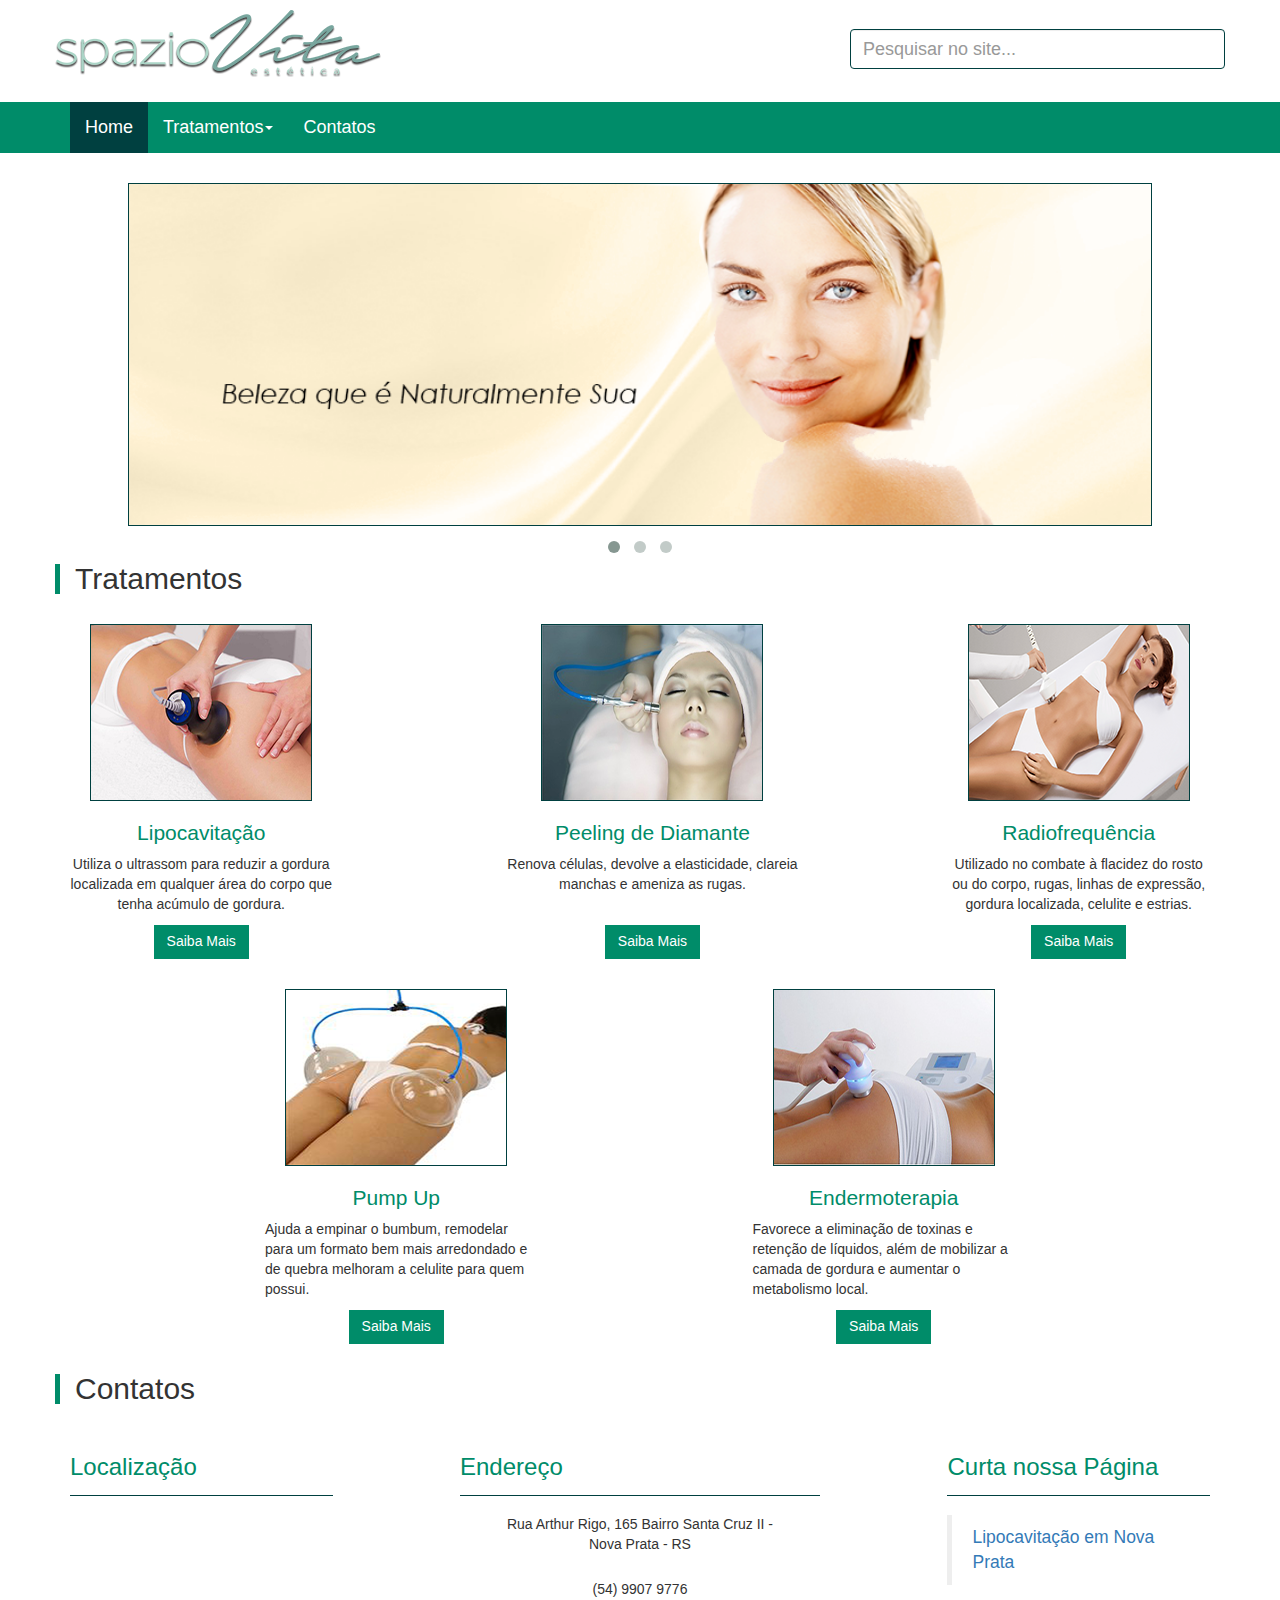
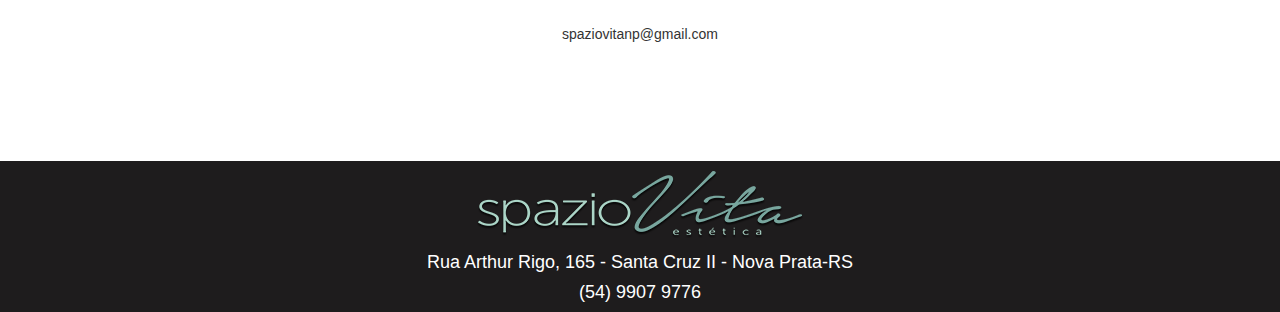
<file: index.html>
<!DOCTYPE html>
<html lang="en">

<head>
	<meta charset="UTF-8">
	<title>Clínica Estética Spazio Vita</title>
  <link rel="shortcut icon" href="images/icone-geral.ico" type="x-icon">
	<link rel="stylesheet" href="css/vendors/plugins.css">
  <link rel="stylesheet" href="css/vendors/owl-carousel/owl.carousel.css">
  <link rel="stylesheet" href="css/vendors/owl-carousel/owl.theme.css">
	<link rel="stylesheet" href="css/style.css">
  <link rel="stylesheet" href="css/responsive.css">
</head>

<body>

  <div id="fb-root"></div>
  <script>(function(d, s, id) {
  var js, fjs = d.getElementsByTagName(s)[0];
  if (d.getElementById(id)) return;
  js = d.createElement(s); js.id = id;
  js.src = "//connect.facebook.net/en_GB/sdk.js#xfbml=1&version=v2.4";
  <!-- "https://connect.facebook.net/en_GB/sdk.js#xfbml=1&version=v2.4"; -->
  fjs.parentNode.insertBefore(js, fjs);
  }(document, 'script', 'facebook-jssdk'));</script>

	<header class="container">
		<div class="content">
			<div class="logo-container">
				<div class="logo-container__logo">
				<a href="index.html"><img src="images/spaziovita-logo.png" alt="Logotipo Clínica estética Spazio Vita"></a>
				</div>
			</div>
			<div class="search-container">
			 <form action="http://search.freefind.com/find.html" method="get" accept-charset="utf-8" target="_self">
        <input type="hidden" name="si" value="53721883">
        <input type="hidden" name="pid" value="r">
        <input type="hidden" name="n" value="0">
        <input type="hidden" name="_charset_" value="">
        <input type="hidden" name="bcd" value="&#247;">
        <input class="form-control" type="text" name="query" placeholder="Pesquisar no site..."> 
        </form>
			</div>
		</div>
	</header>

  <div id="navegacao">
    <div class="container">
      <div class="content">
        <div id="navegacao__content">
          <nav class="navbar navbar-default">
            <div class="navbar-header">
              <button type="button" class="navbar-toggle collapsed" data-toggle="collapse" data-target="#bs-example-navbar-collapse-1" aria-expanded="false">
               <span class="sr-only">Toggle navigation</span>
                <span class="icon-bar"></span>
                <span class="icon-bar"></span>
                <span class="icon-bar"></span>
              </button>
              <a class="navbar-brand" href="#"><img id="responsive-logo" src="images/spaziovita-logo.png" alt=""></a>
            </div>
            <!-- Collect the nav links, forms, and other content for toggling -->
            <div class="collapse navbar-collapse" id="bs-example-navbar-collapse-1">
              <ul class="nav navbar-nav">
                <li class="active"><a href="index.html">Home <span class="sr-only">(current)</span></a></li>
                <li class="dropdown">
                  <a href="#" class="dropdown-toggle" data-toggle="dropdown" role="button" aria-haspopup="true" aria-expanded="false">Tratamentos<span class="caret"></span></a>
                  <ul class="dropdown-menu">
                    <li><a href="tratamentos/lipocavitacao.html">Lipocavitação</a></li>
                    <li><a href="tratamentos/peeling-de-diamante.html">Peeling de Diamante</a></li>
                    <li><a href="tratamentos/radiofrequenci.html">Radiofrequência</a></li>
                    <li><a href="tratamentos/pump-up.html">Pump Up</a></li>
                    <li><a href="tratamentos/endermoterapia.html">Endermoterapia</a></li>
                  </ul>
                </li>
                <li><a href="#contatos">Contatos</a></li>
              </ul>
            </div><!-- /.navbar-collapse -->
          </nav>
        </div>
      </div>  
    </div>
  </div>

  <div id="slider" class="owl-carousel owl-theme">
    <div class="item"><img src="images/spaziovita-slogan-slider.png" alt="Beleza que é Originalmente sua."></div>
    <div class="item"><img src="images/Pump-Up-Levanta_BumBum-Slider.png" alt="Aumenta, enpina e arredonda o Bum Bum"></div>
    <div class="item"><img src="images/agende-tratamento-slider.png" alt="Tratamentos faciais e corporais - Spazio Vita"></div>
  </div>

<section class="container" id="tratamentos">
  <header class="content">
     <h2 class="heading">
      <span></span>
       Tratamentos
     </h2>
  </header>
  <div class="content" id="tratamentos_row1">
    <div class="trat_item" id="tratamentos_item_1">
      <img src="images/tratamento-lipocavitacao.png" alt="Tratamento - Lipocavitação - Spazio Vita">
      <h2>Lipocavitação</h2>
      <p>Utiliza o ultrassom para reduzir a gordura localizada em qualquer área do corpo que tenha acúmulo de gordura.</p>
      <div class="text-center">
      <a href="tratamentos/lipocavitacao.html" class="btn trat_btn">Saiba Mais</a>
      </div>
    </div>
    <div class="trat_item" id="tratamentos_item_2">
      <img src="images/tratamento-peeling-diamante.png" alt="Tratamento -   Peeling de Diamante - Spazio Vita">
      <h2>Peeling de Diamante</h2> 
      <p>Renova células, devolve a elasticidade, clareia manchas e ameniza as rugas.</p>
      <br>
      <div class="text-center">
      <a href="tratamentos/peeling-de-diamante.html"class="btn trat_btn">Saiba Mais</a>
      </div>
    </div>
    <div class="trat_item" id="tratamentos_item_3">
      <img src="images/tratamento-radiofrequencia.png" alt="Tratamento - Radiofrequência - Spazio Vita">
      <h2>Radiofrequência</h2>
      <p>Utilizado no combate à flacidez do rosto ou do corpo, rugas, linhas de expressão, gordura localizada, celulite e estrias.</p>
      <div class="text-center">
      <a href="tratamentos/radiofrequencia.html" class="btn trat_btn">Saiba Mais</a>
      </div>
    </div>
  </div>
  <div class="content" id="tratamentos_row2">
    <div class="trat_item" id="tratamentos_itens_row2">
      <img src="images/tratamento-pump-up.png" alt="Tratamento - Pump Up - Spazio Vita">
      <h2>Pump Up</h2>
      <p>Ajuda a empinar o bumbum, remodelar para um formato bem mais arredondado e de quebra melhoram a celulite para quem possui.</p>
      <div class="text-center">
      <a href="tratamentos/pump-up.html" class="btn trat_btn">Saiba Mais</a>
      </div>
    </div>
    <div class="trat_item" id="tratamentos_itens_row2">
    <img src="images/tratamento-endermoterapia.png" alt="Tratamento - Endermoterapia - Spazio Vita">
      <h2>Endermoterapia</h2>
      <p>Favorece a eliminação de toxinas e retenção de líquidos, além de mobilizar a camada de gordura e aumentar o metabolismo local.</p>
      <div class="text-center">
      <a href="tratamentos/endermoterapia.html" class="btn trat_btn">Saiba Mais</a>
      </div>
    </div>
  </div>
</section>

<section class="container" id="contatos">
  <header class="content">
    <h2 class="heading">
      <span></span>
      Contatos
    </h2>
  </header>
  <div id="contatos__itens" class="content">
    <div id="localizacao">
      <h3>Localização
      </h3>
      <span></span>
      <iframe src="https://www.google.com/maps/embed?pb=!1m18!1m12!1m3!1d1748.4054180675807!2d-51.5980511238037!3d-28.784901507783598!2m3!1f0!2f0!3f0!3m2!1i1024!2i768!4f13.1!3m3!1m2!1s0x951dc5fdf8e00bf1%3A0x56d5a815f82b49ad!2sR.+Delfino+Moraes%2C+165+-+Santa+Cruz%2C+Nova+Prata+-+RS%2C+95320-000!5e0!3m2!1spt-BR!2sbr!4v1441743383517" width="100%" height="200" frameborder="0" style="border:0" allowfullscreen></iframe>
    </div>
    <div id="endereco">
      <h3>Endereço
      </h3>
      <span></span>
      <div class="content">
        <div class="endereco__content">
          <p>Rua Arthur Rigo, 165 Bairro Santa Cruz II - Nova Prata - RS</p>
          <p>(54) 9907 9776</p>
          <p>spaziovitanp@gmail.com</p>
      </div>
    </div>
    </div>
    <div id="face__book">
      <h3>Curta nossa Página
      </h3>
      <span></span>

       <div class="fb-page" data-href="https://www.facebook.com/pages/Lipocavita%C3%A7%C3%A3o-em-Nova-Prata/781990578543290" data-small-header="true" data-adapt-container-width="true" data-hide-cover="false" data-show-facepile="true" data-show-posts="false"><div class="fb-xfbml-parse-ignore"><blockquote cite="https://www.facebook.com/pages/Lipocavita%C3%A7%C3%A3o-em-Nova-Prata/781990578543290"><a href="https://www.facebook.com/pages/Lipocavita%C3%A7%C3%A3o-em-Nova-Prata/781990578543290">Lipocavitação em Nova Prata</a></blockquote></div></div>
    </div>
  </div>
</section>

<footer>
  <div class="container">
   <div class="content">
     <div class="footer_content">
       <img src="images/spaziovita-logo.png" alt="Spazio Vita Estetica" title="Spazio Vita">
       <h4>Rua Arthur Rigo, 165 - Santa Cruz II - Nova Prata-RS</h4>
       <h4>(54) 9907 9776</h4>
     </div>
    </div>
  </div>
</footer>

<script src="http://code.jquery.com/jquery-1.11.0.min.js"></script>
<script src="http://netdna.bootstrapcdn.com/bootstrap/3.1.1/js/bootstrap.min.js"></script>
<script src="js/vendors/owl-carousel/owl.carousel.min.js"></script>
<script src="js/main.js"></script>

</body>

</html>
</file>
<file: css/style.css>
body{font-family:'Arial'}body a{outline:none}body a img{border:none}.container>.content{margin-left:-15px;margin-right:-15px}.container>.content:before,.container>.content:after{content:" ";display:table}.container>.content:after{clear:both}.container>header.content h2.heading{margin:0 0 30px;font:24px bold 'Arial';position:relative;line-height:30px;text-indent:20px}.container>header.content h2.heading span{display:inline-block;height:30px;width:5px;background:#008C69;margin-right:15px;position:absolute;top:0;left:0}.fb_iframe_widget span{overflow:initial !important}.fb_iframe_widget iframe{width:300px !important;height:200px !important}body>header{padding:10px 0}body>header>.content{padding-bottom:15px}body>header>.content>.logo-container{position:relative;float:left;width:100%;min-height:1px;padding-left:15px;padding-right:15px;position:relative;min-height:1px;padding-left:15px;padding-right:15px;position:relative;min-height:1px;padding-left:15px;padding-right:15px;padding-left:0}@media (min-width: 768px){body>header>.content>.logo-container{float:left;width:41.66667%}}@media (min-width: 992px){body>header>.content>.logo-container{float:left;width:41.66667%}}body>header>.content>.logo-container>.logo-container__logo{width:80%}body>header>.content>.search-container{position:relative;float:left;width:100%;min-height:1px;padding-left:15px;padding-right:15px;position:relative;min-height:1px;padding-left:15px;padding-right:15px;position:relative;min-height:1px;padding-left:15px;padding-right:15px;margin-left:0%;padding-right:0;margin-top:-11px}@media (min-width: 768px){body>header>.content>.search-container{float:left;width:33.33333%}}@media (min-width: 992px){body>header>.content>.search-container{float:left;width:33.33333%}}@media (min-width: 768px){body>header>.content>.search-container{margin-left:25%}}@media (min-width: 992px){body>header>.content>.search-container{margin-left:25%}}body>header input.form-control{border-radius:none;height:40px;color:#BBBBBB;font:18px 'Arial';margin-top:30px;border:1px solid #004040}body>header input.form-control:focus{color:black;border-color:#008C69}body>#navegacao{background:#008C69}body>#navegacao>.container{padding-left:0}body>#navegacao>.container #navegacao__content{position:relative;min-height:1px;padding-left:15px;padding-right:15px;padding-left:0}@media (min-width: 992px){body>#navegacao>.container #navegacao__content{float:left;width:100%}}body>#navegacao>.container #navegacao__content .navbar{box-shadow:none;border-radius:0;border:none;background:#008C69;margin-bottom:0}body>#navegacao>.container #navegacao__content .navbar .navbar-collapse{border:none}body>#navegacao>.container #navegacao__content .navbar .navbar-collapse>ul.navbar-nav ul.dropdown-menu{background:#008C69}body>#navegacao>.container #navegacao__content .navbar .navbar-collapse>ul.navbar-nav a.dropdown-toggle{background:#008C69}body>#navegacao>.container #navegacao__content .navbar .navbar-collapse>ul.navbar-nav>li a{color:#fff;font:18px 'Arial'}body>#navegacao>.container #navegacao__content .navbar .navbar-collapse>ul.navbar-nav>li a:hover{background:#004040}body>#navegacao>.container #navegacao__content .navbar .navbar-collapse>ul.navbar-nav>li.active>a{background:#004040}#slider .item img{display:block;width:80%;margin-left:10%;margin-top:30px;height:auto;border:1px solid #004040}#tratamentos img{width:auto;display:block;margin-left:auto;margin-right:auto;border:1px solid #004040}#tratamentos .trat_btn{padding:5;color:#FFF;background-color:#008C69;font:14px bold 'Arial';border-radius:0;transition:background-color 0.75s, padding 0.4s}#tratamentos .trat_btn:hover{background-color:#004040}#tratamentos>#tratamentos_row1{padding-bottom:30px}#tratamentos>#tratamentos_row1 h2{color:#008C69;text-align:center;font:21px 'Arial'}#tratamentos>#tratamentos_row1 p{text-align:center}#tratamentos>#tratamentos_row1>#tratamentos_item_1{position:relative;min-height:1px;padding-left:15px;padding-right:15px;position:relative;min-height:1px;padding-left:15px;padding-right:15px}@media (min-width: 768px){#tratamentos>#tratamentos_row1>#tratamentos_item_1{float:left;width:50%}}@media (min-width: 992px){#tratamentos>#tratamentos_row1>#tratamentos_item_1{float:left;width:25%}}#tratamentos>#tratamentos_row1>#tratamentos_item_2{position:relative;min-height:1px;padding-left:15px;padding-right:15px;position:relative;min-height:1px;padding-left:15px;padding-right:15px;padding-left:40px}@media (min-width: 768px){#tratamentos>#tratamentos_row1>#tratamentos_item_2{float:left;width:50%}}@media (min-width: 992px){#tratamentos>#tratamentos_row1>#tratamentos_item_2{float:left;width:33.33333%}}@media (min-width: 992px){#tratamentos>#tratamentos_row1>#tratamentos_item_2{margin-left:8.33333%}}#tratamentos>#tratamentos_row1>#tratamentos_item_3{position:relative;min-height:1px;padding-left:15px;padding-right:15px;position:relative;min-height:1px;padding-left:15px;padding-right:15px}@media (min-width: 768px){#tratamentos>#tratamentos_row1>#tratamentos_item_3{float:left;width:50%}}@media (min-width: 992px){#tratamentos>#tratamentos_row1>#tratamentos_item_3{float:left;width:25%}}@media (min-width: 768px){#tratamentos>#tratamentos_row1>#tratamentos_item_3{margin-left:25%}}@media (min-width: 992px){#tratamentos>#tratamentos_row1>#tratamentos_item_3{margin-left:8.33333%}}#tratamentos>#tratamentos_row2{padding-bottom:30px}#tratamentos>#tratamentos_row2 h2{color:#008C69;text-align:center;font:21px 'Arial'}#tratamentos>#tratamentos_row2>#tratamentos_itens_row2{position:relative;min-height:1px;padding-left:15px;padding-right:15px;position:relative;min-height:1px;padding-left:15px;padding-right:15px}@media (min-width: 768px){#tratamentos>#tratamentos_row2>#tratamentos_itens_row2{float:left;width:50%}}@media (min-width: 992px){#tratamentos>#tratamentos_row2>#tratamentos_itens_row2{float:left;width:25%}}@media (min-width: 768px){#tratamentos>#tratamentos_row2>#tratamentos_itens_row2{margin-left:0%}}@media (min-width: 992px){#tratamentos>#tratamentos_row2>#tratamentos_itens_row2{margin-left:16.66667%}}body>#contatos>#contatos__itens h3{color:#008C69;font:21px regular 'Arial'}body>#contatos>#contatos__itens span{display:inline-block;width:100%;height:1px;background:#004040;margin-bottom:13px;margin-top:5px}body>#contatos>#contatos__itens>#localizacao{position:relative;float:left;width:100%;min-height:1px;padding-left:15px;padding-right:15px;position:relative;min-height:1px;padding-left:15px;padding-right:15px;position:relative;min-height:1px;padding-left:15px;padding-right:15px}@media (min-width: 768px){body>#contatos>#contatos__itens>#localizacao{float:left;width:66.66667%}}@media (min-width: 992px){body>#contatos>#contatos__itens>#localizacao{float:left;width:25%}}@media (min-width: 768px){body>#contatos>#contatos__itens>#localizacao{margin-left:16.66667%}}@media (min-width: 992px){body>#contatos>#contatos__itens>#localizacao{margin-left:0%}}body>#contatos>#contatos__itens>#endereco{position:relative;float:left;width:100%;min-height:1px;padding-left:15px;padding-right:15px;position:relative;min-height:1px;padding-left:15px;padding-right:15px;position:relative;min-height:1px;padding-left:15px;padding-right:15px}@media (min-width: 768px){body>#contatos>#contatos__itens>#endereco{float:left;width:83.33333%}}@media (min-width: 992px){body>#contatos>#contatos__itens>#endereco{float:left;width:33.33333%}}@media (min-width: 768px){body>#contatos>#contatos__itens>#endereco{margin-left:8.33333%}}@media (min-width: 992px){body>#contatos>#contatos__itens>#endereco{margin-left:8.33333%}}body>#contatos>#contatos__itens>#endereco>.content>.endereco__content{position:relative;float:left;width:83.33333%;min-height:1px;padding-left:15px;padding-right:15px;position:relative;min-height:1px;padding-left:15px;padding-right:15px;position:relative;min-height:1px;padding-left:15px;padding-right:15px;margin-left:8.33333%}@media (min-width: 768px){body>#contatos>#contatos__itens>#endereco>.content>.endereco__content{float:left;width:83.33333%}}@media (min-width: 992px){body>#contatos>#contatos__itens>#endereco>.content>.endereco__content{float:left;width:83.33333%}}@media (min-width: 768px){body>#contatos>#contatos__itens>#endereco>.content>.endereco__content{margin-left:8.33333%}}@media (min-width: 992px){body>#contatos>#contatos__itens>#endereco>.content>.endereco__content{margin-left:8.33333%}}body>#contatos>#contatos__itens>#endereco>.content>.endereco__content p{font:18px bold 'Arial';text-align:center;padding-bottom:15px}body>#contatos>#contatos__itens>#face__book{position:relative;float:left;width:100%;min-height:1px;padding-left:15px;padding-right:15px;position:relative;min-height:1px;padding-left:15px;padding-right:15px;position:relative;min-height:1px;padding-left:15px;padding-right:15px}@media (min-width: 768px){body>#contatos>#contatos__itens>#face__book{float:left;width:66.66667%}}@media (min-width: 992px){body>#contatos>#contatos__itens>#face__book{float:left;width:25%}}@media (min-width: 768px){body>#contatos>#contatos__itens>#face__book{margin-left:16.66667%}}@media (min-width: 992px){body>#contatos>#contatos__itens>#face__book{margin-left:8.33333%}}body>footer{clear:both;background-color:#1E1C1D;margin-top:40px;padding-top:10px}body>footer .content>.footer_content{position:relative;float:left;width:100%;min-height:1px;padding-left:15px;padding-right:15px;position:relative;min-height:1px;padding-left:15px;padding-right:15px;position:relative;min-height:1px;padding-left:15px;padding-right:15px}@media (min-width: 768px){body>footer .content>.footer_content{float:left;width:66.66667%}}@media (min-width: 992px){body>footer .content>.footer_content{float:left;width:50%}}@media (min-width: 768px){body>footer .content>.footer_content{margin-left:16.66667%}}@media (min-width: 992px){body>footer .content>.footer_content{margin-left:25%}}body>footer .content>.footer_content h4{text-align:center;color:#fff}body>footer .content>.footer_content img{display:block;margin-left:auto;margin-right:auto;padding-bottom:5px}body{font-family:'Arial'}body #navegacao .active__{background-color:#004040}body .tratamentos_header>.content>.header__content{margin-top:60px;margin-bottom:60px;position:relative;min-height:1px;padding-left:15px;padding-right:15px}@media (min-width: 992px){body .tratamentos_header>.content>.header__content{float:left;width:50%}}@media (min-width: 992px){body .tratamentos_header>.content>.header__content{margin-left:25%}}body .tratamentos_header>.content>.header__content .maior{padding:0;display:inline-block;width:100%;height:2px;background:#004040}body .tratamentos_header>.content>.header__content .menor{display:inline-block;height:2px;width:60%;margin-left:20%;background:#004040}body .tratamentos_header>.content>.header__content h1{position:relative;padding:0;text-align:center;font:40px bold 'Arial';color:#008C69}body .tratamentos_container>.content>.tratamentos-text{position:relative;min-height:1px;padding-left:15px;padding-right:15px}@media (min-width: 992px){body .tratamentos_container>.content>.tratamentos-text{float:left;width:100%}}body .tratamentos_container>.content>.tratamentos-text p{font-size:18px;padding-bottom:15px}body .tratamentos_container>.content>.tratamentos-text span{display:inline-block;height:1px;width:100%;background:#004040;margin-bottom:30px}body .tratamentos_container>.content>.tratamentos-video{position:relative;float:left;width:100%;min-height:1px;padding-left:15px;padding-right:15px;position:relative;min-height:1px;padding-left:15px;padding-right:15px;position:relative;min-height:1px;padding-left:15px;padding-right:15px;margin-top:30px;margin-bottom:30px}@media (min-width: 768px){body .tratamentos_container>.content>.tratamentos-video{float:left;width:66.66667%}}@media (min-width: 992px){body .tratamentos_container>.content>.tratamentos-video{float:left;width:66.66667%}}@media (min-width: 768px){body .tratamentos_container>.content>.tratamentos-video{margin-left:16.66667%}}@media (min-width: 992px){body .tratamentos_container>.content>.tratamentos-video{margin-left:16.66667%}}body .tratamentos_container>.content>.tratamentos-video iframe{width:80%;margin-left:10%;height:400px}
/*# sourceMappingURL=style.css.map */
</file>
<file: css/responsive.css>
@media screen and (max-width: 768px){body>header{display:none}body .navbar{padding-left:15px}body>#tratamentos #tratamentos_item_2{padding-left:0 !important}body>#tratamentos p{text-align:center}body>#tratamentos .trat_item{padding-bottom:15px}body .container>header.content h2.heading{text-align:center;font:32px bold 'Arial';padding-top:15px}body .container>header.content h2.heading span{display:none}body>#slider .item img{width:100%;margin:0}body .fb-page{margin-left:15%}body .tratamentos-video{margin-bottom:0}body .tratamentos-video iframe{height:200px !important}}@media screen and (max-width: 475px){body>#navegacao .navbar{padding-left:15px}body>#navegacao #responsive-logo{display:none}body .fb-page{margin-left:8%}}@media screen and (min-width: 768px){header .container>.content{padding-left:60px}#responsive-logo{display:none}}body>#navegacao #responsive-logo{width:40%;padding-left:15px}@media screen and (max-width: 992px){body>#contatos>#contatos__itens h3{text-align:center}body #tratamentos_item_1,body #tratamentos_item_2{padding-bottom:15px}body footer{margin-top:200px}body .tratamentos-video iframe{height:280px !important}}
/*# sourceMappingURL=responsive.css.map */
</file>
